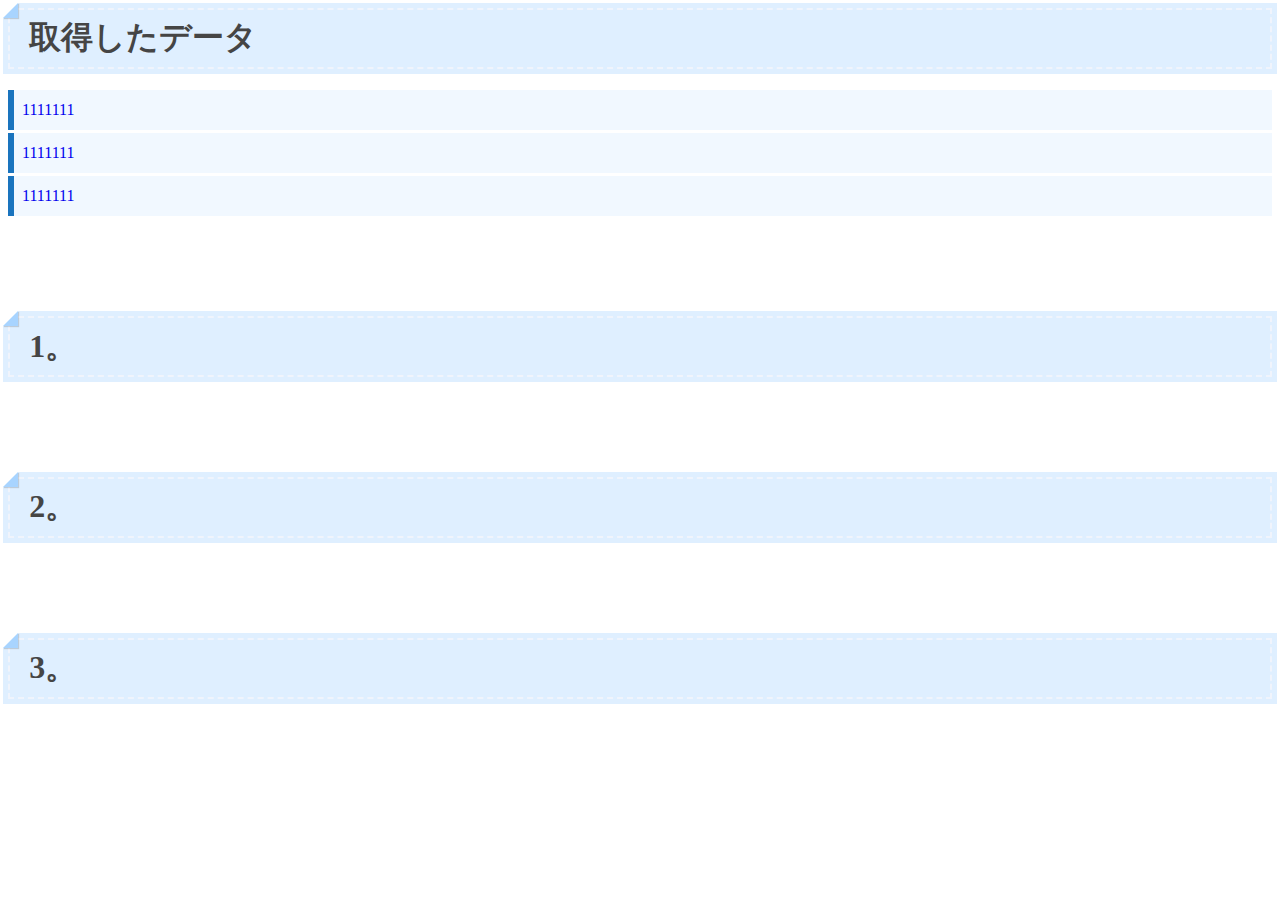
<file: index.html>
<script src="./scriptfile.js"></script>
<div id="loading">
    <div class="loader001"></div>
</div>
<!--↓コンテンツエリア↓-->
<main id=content>
    <!--↓コンテンツの中身エリア↓-->
 </main>

<link href="./design.css" rel="stylesheet" type="text/css" >
<html>
<head>
    <title>データ集計結果</title>
</head>
<body>
    <h1> <titleline>  取得したデータ</titleline></h1>

    <ul>
        <li><a href="#1">1111111</a></li>
        <li><a href="#2">1111111</a></li>
        <li><a href="#3">1111111</a></li>

    </ul>
</body>
</html>
<body>
    <p></p>
    <h1 id="1">1。</h1>
    <p></p>
    <h1 id="2">2。</h1>
    <p></p>
    <h1 id="3">3。</h1>

</body>
</html>
</file>
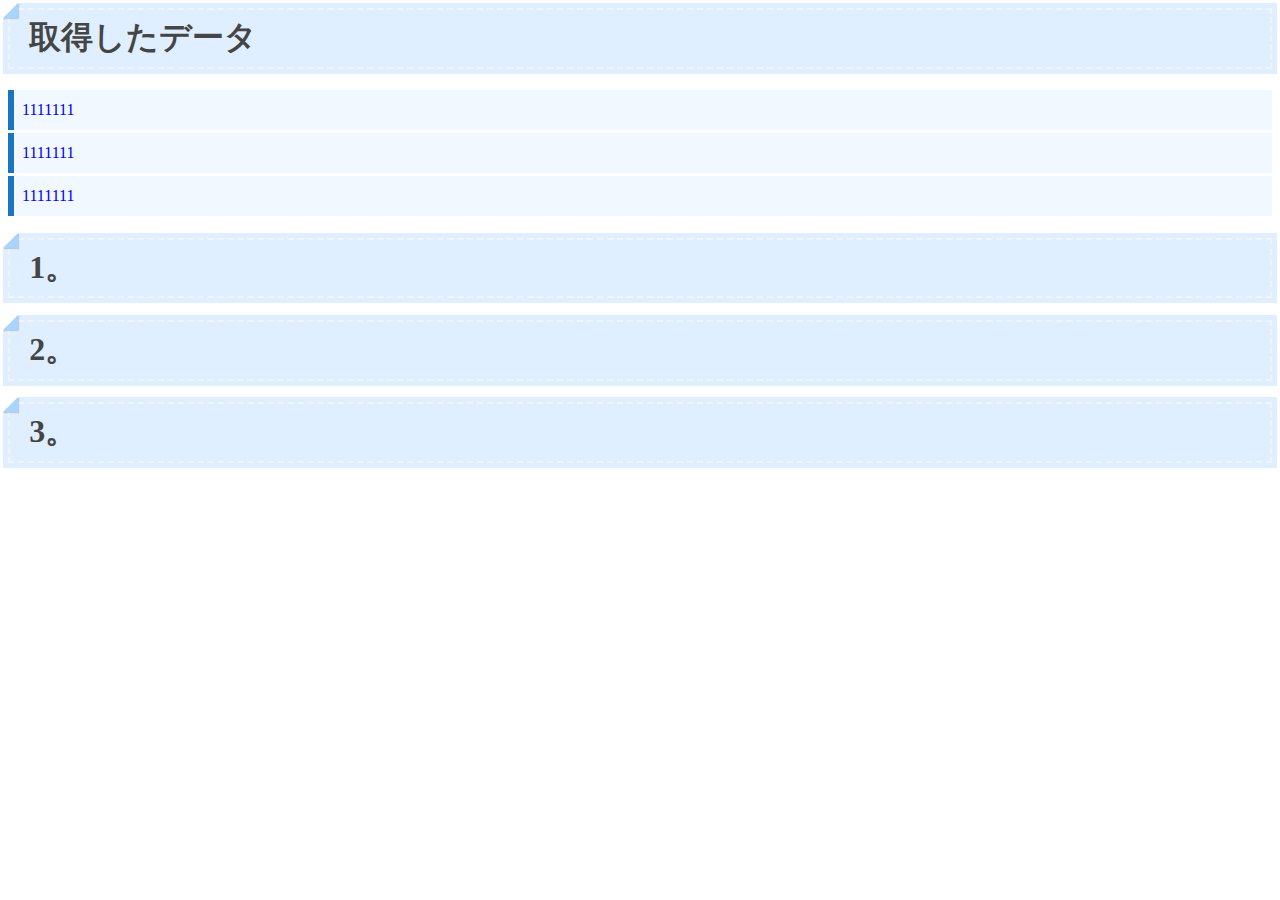
<file: サイト＿仮/index.html>
<link href="./design.css" rel="stylesheet" type="text/css" >
<html>
<head>
    <title>データ集計結果</title>
</head>
<body>
    <h1> <titleline>  取得したデータ</titleline></h1>

    <ul>
        <li><a href="#1">1111111</a></li>
        <li><a href="#2">1111111</a></li>
        <li><a href="#3">1111111</a></li>

    </ul>
</body>
</html>
<body>

    <h1 id="1">1。</h1>
    <h1 id="2">2。</h1>
    <h1 id="3">3。</h1>

</body>
</html>
</file>
<file: design.css>
h1 {
    position: relative;
    background: #dfefff;
    box-shadow: 0px 0px 0px 5px #dfefff;
    border: dashed 2px rgba(255, 250, 250, 0.534);
    padding: 0.2em 0.6em;
    color: #454545;

  }

  h1:after {
    position: absolute;
    content: '';
    left: -7px;
    top: -7px;
    border-width: 0 0 15px 15px;
    border-style: solid;
    border-color: #fff #fff #a8d4ff;
    box-shadow: 1px 1px 1px rgba(0, 0, 0, 0.15);
  }


  ul, ol {
    padding: 0;
    position: relative;
  }

  ul li, ol li {
    color: #2d8fdd;
    border-left: solid 6px #1a74be;/*左側の線*/
    background: #f1f8ff;/*背景色*/
    margin-bottom: 3px;/*下のバーとの余白*/
     line-height: 1.5;
    padding: 0.5em;
    list-style-type: none!important;/*ポチ消す*/
  }

  a {text-decoration: none}


  p{
    margin-bottom: 100px;
  }

  #loading {
    display: flex;
    justify-content: center;
    align-items: center;
    width: 100vw;
    height: 100vh;
    background-color: deepskyblue;
    transition: all 1s;
    position: fixed;
    top: 0;
    left: 0;
    z-index: 9999;


}
.loaded {
  opacity: 0;
  visibility: hidden;
}

/* 以下にローディングアニメーションCSSのコピペ */

/* sample loader */
.loader001,
.loader001:before,
.loader001:after {
  background: #ffffff;
  -webkit-animation: load1 1s infinite ease-in-out;
  animation: load1 1s infinite ease-in-out;
  width: 1em;
  height: 4em;
}
.loader001 {
  color: #ffffff;
  text-indent: -9999em;
  margin: 88px auto;
  position: relative;
  font-size: 11px;
  -webkit-transform: translateZ(0);
  -ms-transform: translateZ(0);
  transform: translateZ(0);
  -webkit-animation-delay: -0.16s;
  animation-delay: -0.16s;
}
.loader001:before,
.loader001:after {
  position: absolute;
  top: 0;
  content: '';
}
.loader001:before {
  left: -1.5em;
  -webkit-animation-delay: -0.32s;
  animation-delay: -0.32s;
}
.loader001:after {
  left: 1.5em;
}
@-webkit-keyframes load1 {
  0%,
  80%,
  100% {
    box-shadow: 0 0;
    height: 4em;
  }
  40% {
    box-shadow: 0 -2em;
    height: 5em;
  }
}
@keyframes load1 {
  0%,
  80%,
  100% {
    box-shadow: 0 0;
    height: 4em;
  }
  40% {
    box-shadow: 0 -2em;
    height: 5em;
  }
}
</file>
<file: サイト＿仮/design.css>
h1 {
    position: relative;
    background: #dfefff;
    box-shadow: 0px 0px 0px 5px #dfefff;
    border: dashed 2px rgba(255, 250, 250, 0.534);
    padding: 0.2em 0.6em;
    color: #454545;

  }

  h1:after {
    position: absolute;
    content: '';
    left: -7px;
    top: -7px;
    border-width: 0 0 15px 15px;
    border-style: solid;
    border-color: #fff #fff #a8d4ff;
    box-shadow: 1px 1px 1px rgba(0, 0, 0, 0.15);
  }


  ul, ol {
    padding: 0;
    position: relative;
  }

  ul li, ol li {
    color: #2d8fdd;
    border-left: solid 6px #1a74be;/*左側の線*/
    background: #f1f8ff;/*背景色*/
    margin-bottom: 3px;/*下のバーとの余白*/
     line-height: 1.5;
    padding: 0.5em;
    list-style-type: none!important;/*ポチ消す*/
  }

  a {text-decoration: none}
</file>
